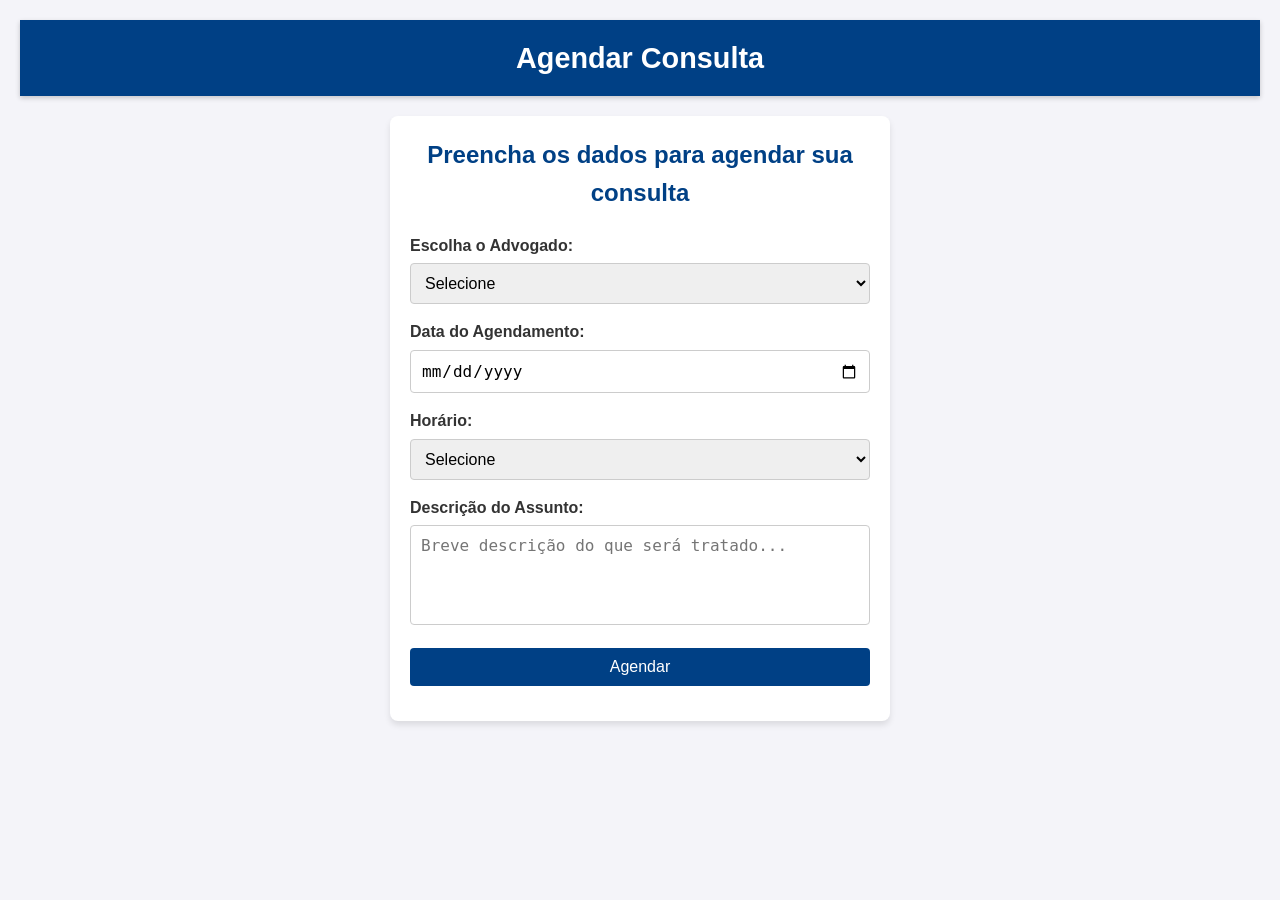
<file: agendamento.html>
<!DOCTYPE html>
<html lang="pt-BR">
<head>
    <meta charset="UTF-8">
    <meta name="viewport" content="width=device-width, initial-scale=1.0">
    <title>Agendamento de Consulta</title>
    <link rel="stylesheet" href="css/agendamento.css">
    <script src="js/agendamento.js" defer></script>
</head>

<body>
    <header>
        <h1>Agendar Consulta</h1>
    </header>
    <main>
        <section class="form-container">
            <h2>Preencha os dados para agendar sua consulta</h2>
            <form id="agendamento-form">
                <label for="advogado">Escolha o Advogado:</label>
                <select id="advogado" name="advogado" required>
                    <option value="">Selecione</option>
                    <option value="1">João Silva - Direito Trabalhista</option>
                    <option value="2">Maria Santos - Direito Civil</option>
                    <option value="3">Carlos Souza - Direito Penal</option>
                </select>

                <label for="data">Data do Agendamento:</label>
                <input type="date" id="data" name="data" min="" required>

                <label for="horario">Horário:</label>
                <select id="horario" name="horario" required>
                    <option value="">Selecione</option>
                    <option value="08:00">08:00</option>
                    <option value="09:00">09:00</option>
                    <option value="10:00">10:00</option>
                    <option value="11:00">11:00</option>
                    <option value="14:00">14:00</option>
                    <option value="15:00">15:00</option>
                    <option value="16:00">16:00</option>
                    <option value="17:00">17:00</option>
                    <option value="18:00">18:00</option>
                </select>

                <label for="descricao">Descrição do Assunto:</label>
                <textarea id="descricao" name="descricao" maxlength="400" placeholder="Breve descrição do que será tratado..." required></textarea>

                <button type="submit">Agendar</button>
            </form>
        </section>
    </main>
</body>
</file>
<file: css/agendamento.css>
/* Reset e estilo básico */
* {
    margin: 0;
    padding: 0;
    box-sizing: border-box;
}

body {
    font-family: Arial, sans-serif;
    background-color: #f4f4f9;
    color: #333;
    line-height: 1.6;
    display: flex;
    flex-direction: column;
    align-items: center;
    justify-content: flex-start;
    padding: 20px;
}

/* Cabeçalho */
header {
    background-color: #004085;
    color: white;
    padding: 15px;
    width: 100%;
    text-align: center;
    box-shadow: 0px 2px 5px rgba(0, 0, 0, 0.2);
}

header h1 {
    font-size: 1.8rem;
}

/* Container do formulário */
.form-container {
    background-color: white;
    padding: 20px;
    margin-top: 20px;
    border-radius: 8px;
    box-shadow: 0px 4px 6px rgba(0, 0, 0, 0.1);
    max-width: 500px;
    width: 100%;
}

.form-container h2 {
    margin-bottom: 20px;
    font-size: 1.5rem;
    color: #004085;
    text-align: center;
}

/* Estilo do formulário */
form label {
    display: block;
    font-weight: bold;
    margin-bottom: 5px;
}

form input, form select, form textarea, form button {
    width: 100%;
    padding: 10px;
    margin-bottom: 15px;
    border: 1px solid #ccc;
    border-radius: 4px;
    font-size: 1rem;
}

/* Botão */
form button {
    background-color: #004085;
    color: white;
    font-size: 1rem;
    cursor: pointer;
    transition: background-color 0.3s ease;
    border: none;
}

form button:hover {
    background-color: #0056b3;
}

/* Estilo do textarea */
form textarea {
    resize: none;
    height: 100px;
}

/* Responsividade */
@media (max-width: 600px) {
    header h
</file>
